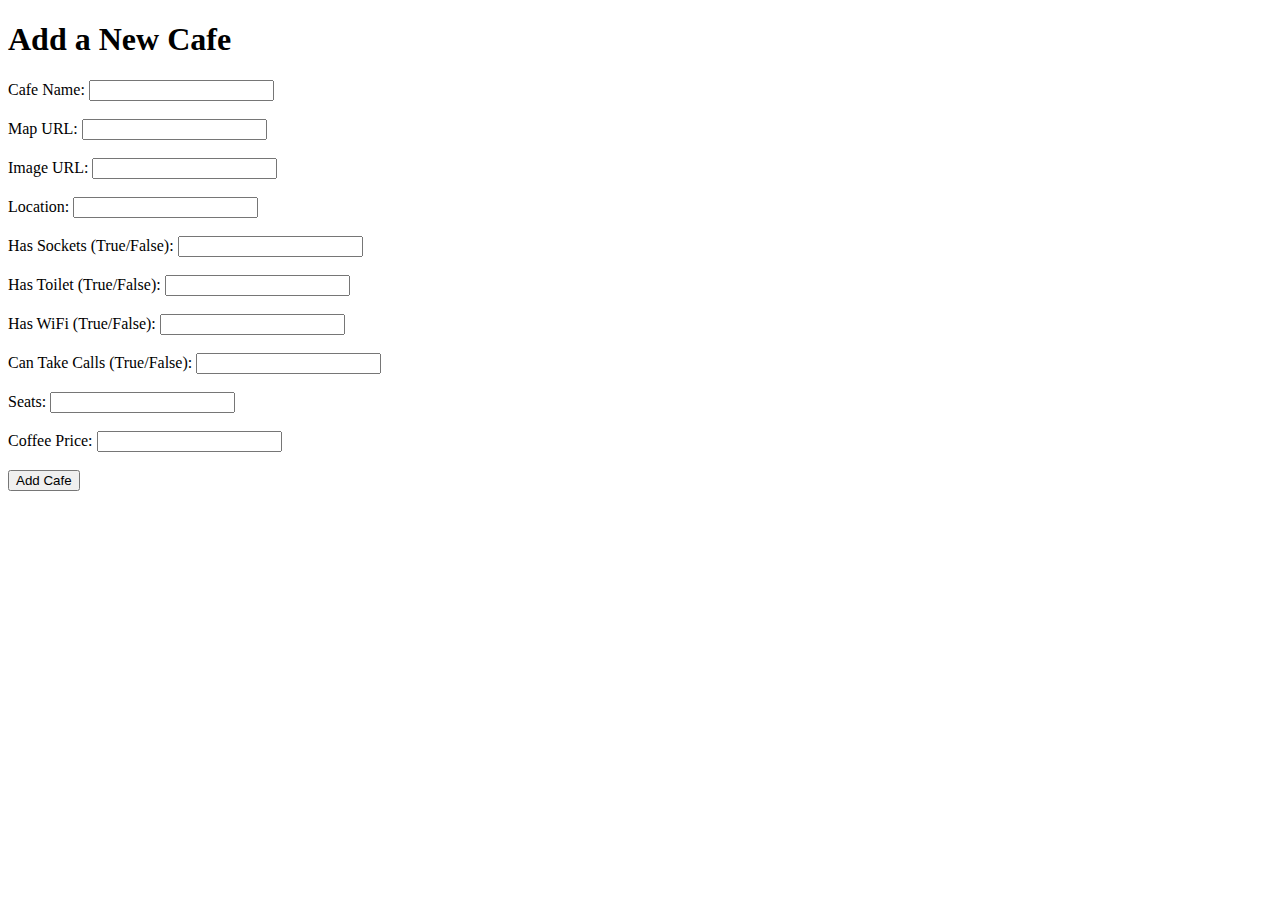
<file: templates/add.html>
<!-- templates/add.html -->
<!DOCTYPE html>
<html lang="en">
<head>
    <meta charset="UTF-8">
    <meta name="viewport" content="width=device-width, initial-scale=1.0">
    <title>Add Cafe</title>
</head>
<body>
    <h1>Add a New Cafe</h1>
    <form action="/add" method="post">
        <label for="name">Cafe Name:</label>
        <input type="text" id="name" name="name" required><br><br>

        <label for="map_url">Map URL:</label>
        <input type="text" id="map_url" name="map_url" required><br><br>

        <label for="img_url">Image URL:</label>
        <input type="text" id="img_url" name="img_url" required><br><br>

        <label for="loc">Location:</label>
        <input type="text" id="loc" name="loc" required><br><br>

        <label for="sockets">Has Sockets (True/False):</label>
        <input type="text" id="sockets" name="sockets" required><br><br>

        <label for="toilet">Has Toilet (True/False):</label>
        <input type="text" id="toilet" name="toilet" required><br><br>

        <label for="wifi">Has WiFi (True/False):</label>
        <input type="text" id="wifi" name="wifi" required><br><br>

        <label for="calls">Can Take Calls (True/False):</label>
        <input type="text" id="calls" name="calls" required><br><br>

        <label for="seats">Seats:</label>
        <input type="text" id="seats" name="seats" required><br><br>

        <label for="coffee_price">Coffee Price:</label>
        <input type="text" id="coffee_price" name="coffee_price"><br><br>

        <button type="submit">Add Cafe</button>
    </form>
</body>
</html>
</file>
